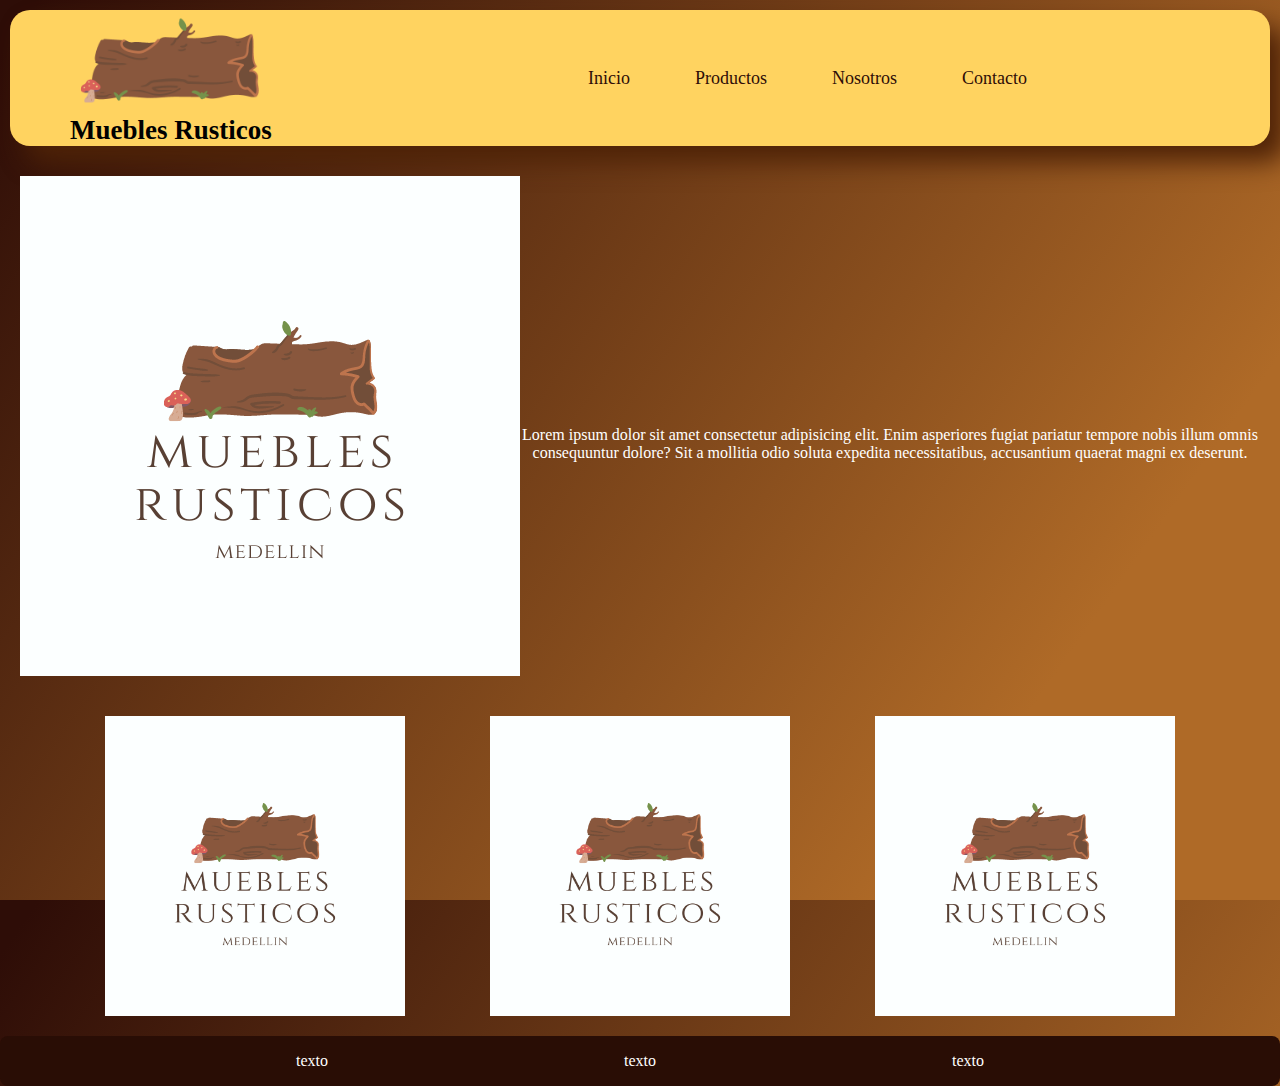
<file: index.html>
<!DOCTYPE html>
<html lang="en">

<head>
    <meta charset="UTF-8">
    <meta http-equiv="X-UA-Compatible" content="IE=edge">
    <meta name="viewport" content="width=device-width, initial-scale=1.0">
    <title>Document</title>
    <link rel="stylesheet" href="style.css">
</head>

<body id="gridAreas">
    <header class="border">
        <div class="logo1">
            <a href="index.html"><img  src="Assets/imagenes/logo2.png" height="100px"></a>
            <h2>Muebles Rusticos</h2>
        </div>
        <ul>
            <li><a href="index.html">Inicio</a></li>
            <li><a href="Productos.html">Productos</a></li>
            <li><a href="Nosotros.html">Nosotros</a></li>
            <li><a href="Contacto.html">Contacto</a></li>
        </ul>
    </header>
    <section id="mid1" class="border">
        <img  id="imgp" src="Assets/imagenes/muebles rusticos (1).png" height="500px" />
        <p class="textoPrincipal">Lorem ipsum dolor sit amet consectetur adipisicing elit. Enim asperiores fugiat
            pariatur tempore nobis illum
            omnis consequuntur dolore? Sit a mollitia odio soluta expedita necessitatibus, accusantium quaerat magni ex
            deserunt.</p>
    </section>
    <section id="mid2" class="border">
        <div class="body-down">
            <img src="Assets/imagenes/muebles rusticos (1).png " height="300px" />
            <img src="Assets/imagenes/muebles rusticos (1).png" height="300px" />
            <img src="Assets/imagenes/muebles rusticos (1).png" height="300px" />
        </div>
    </section>
    
    <footer class="border">
        <p>texto</p>
        <p>texto</p>
        <p>texto</p>
    </footer>
</body>

</html>
</file>
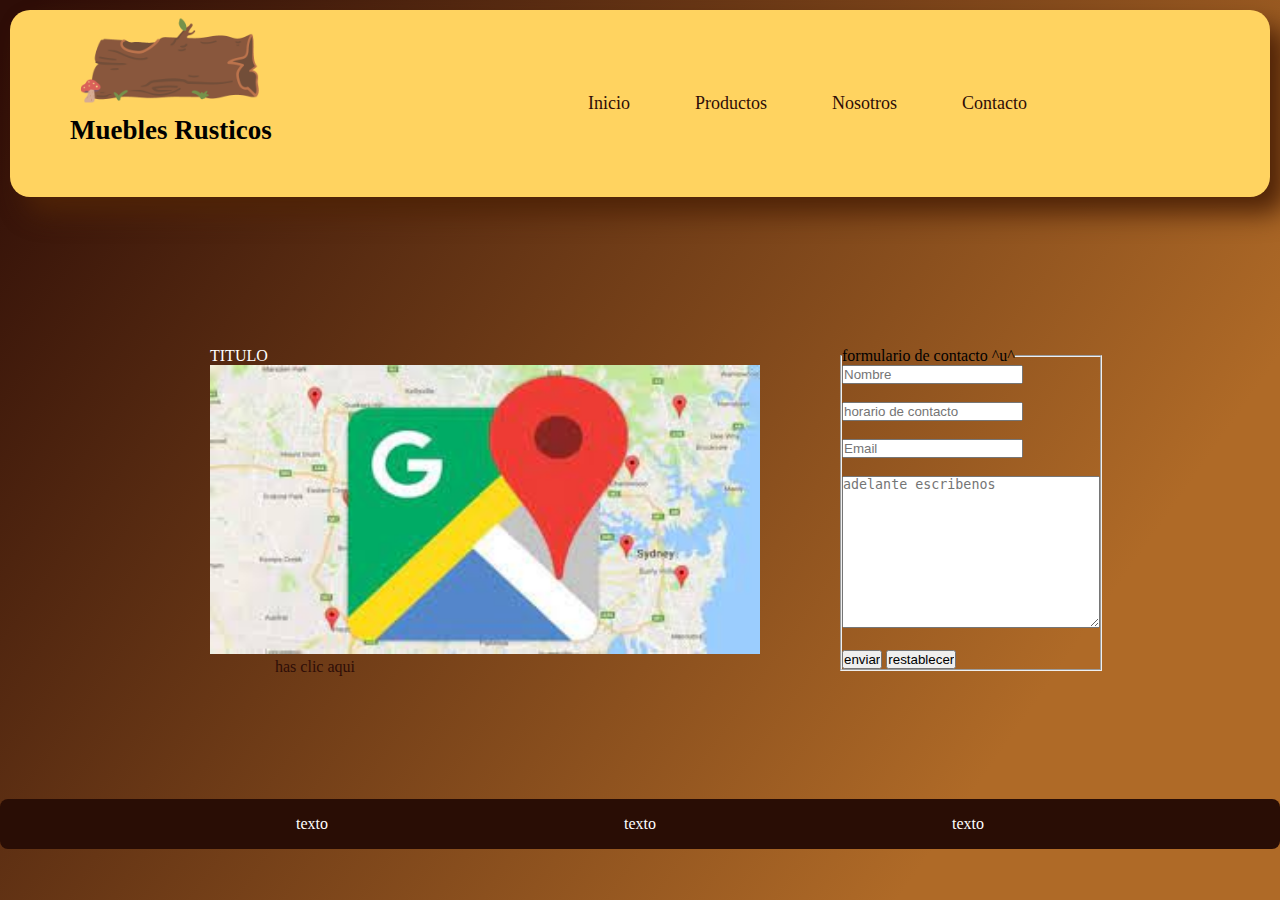
<file: contacto.html>
<!DOCTYPE html>
<html lang="en">

<head>
    <meta charset="UTF-8">
    <meta http-equiv="X-UA-Compatible" content="IE=edge">
    <meta name="viewport" content="width=device-width, initial-scale=1.0">
    <title>Document</title>
    <link rel="stylesheet" href="style.css">
</head>

<body id="gridAreas">
    <header class="border">
        <div class="logo1">
            <a href="index.html"><img src="Assets/imagenes/logo2.png" height="100px"></a>
            <h2>Muebles Rusticos</h2>
        </div>
        <ul>
            <li><a href="index.html">Inicio</a></li>
            <li><a href="Productos.html">Productos</a></li>
            <li><a href="Nosotros.html">Nosotros</a></li>
            <li><a href="Contacto.html">Contacto</a></li>
        </ul>
    </header>

    <section id="mid1" class="border">
        <div class="contacto">
            <div class="mapa">
                <p>TITULO</p>
                <img id="mapac" src="Assets/imagenes/map.jpg" alt="" width="550px">
                <li><a
                        href="https://www.google.com.co/maps/place/Medell%C3%ADn,+Antioquia/@6.2636056,-75.6141185,12z/data=!4m5!3m4!1s0x8e4428dfb80fad05:0x42137cfcc7b53b56!8m2!3d6.2476376!4d-75.5658153?hl=es&authuser=0">has
                        clic aqui</a>
                </li>
            </div>
            <div class="formulario">
                <form>
                    <fieldset>
                        <legend>formulario de contacto ^u^</legend>
                        <input type="nombre" placeholder="Nombre">
                        <br><br>
                        <input type="horario de contacto" placeholder="horario de contacto">
                        <br><br>
                        <input type="email" placeholder="Email">
                        <br><br>
                        <textarea name="" id="" cols="30" rows="10" placeholder="adelante escribenos"></textarea>
                        <br><br>
                        <input type="submit" value="enviar">
                        <input type="reset" value="restablecer">
                    </fieldset>
                </form>
            </div>
    </section>


    <footer class="border">
        <p>texto</p>
        <p>texto</p>
        <p>texto</p>
    </footer>

</body>

</html>
</file>
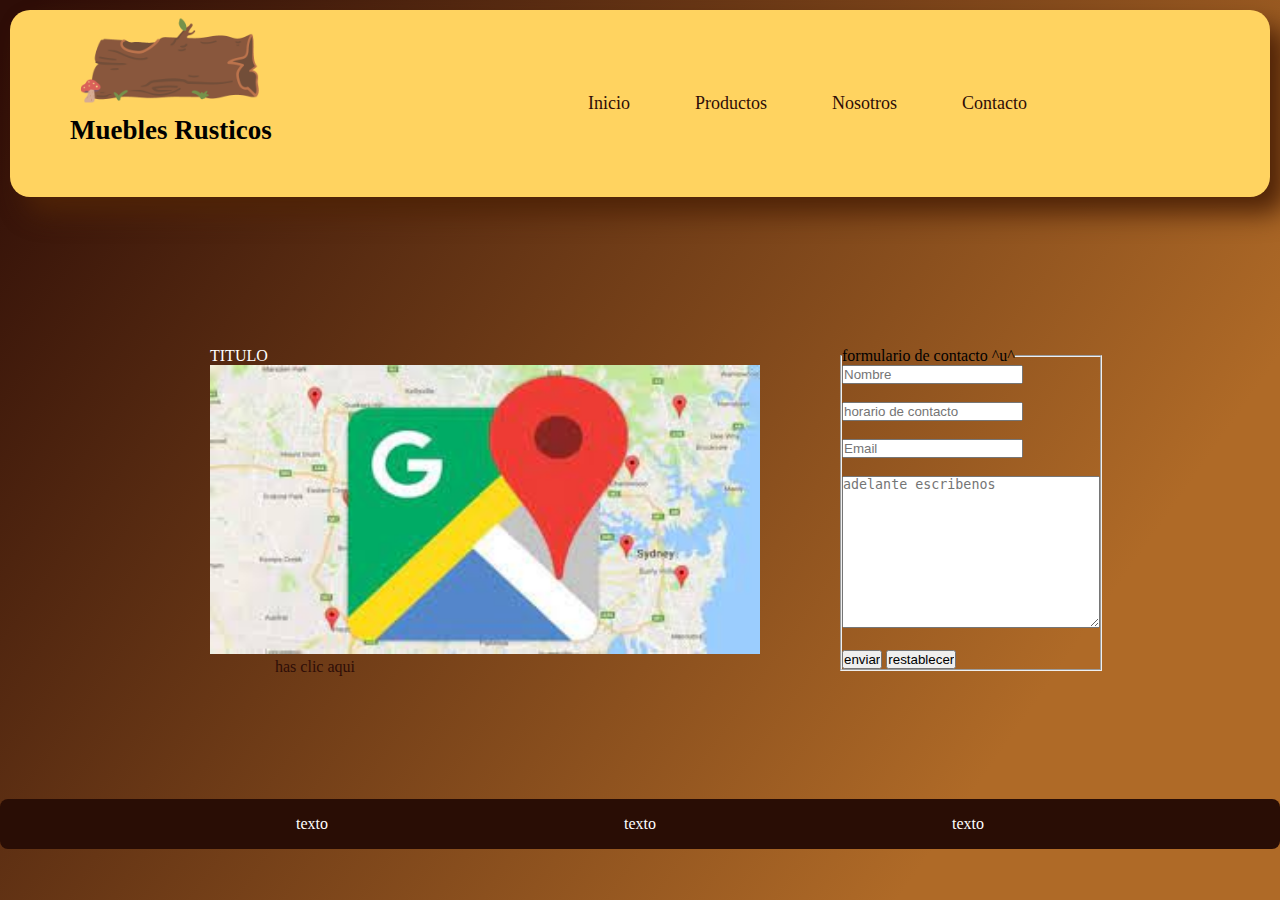
<file: Contacto.html>
<!DOCTYPE html>
<html lang="en">

<head>
    <meta charset="UTF-8">
    <meta http-equiv="X-UA-Compatible" content="IE=edge">
    <meta name="viewport" content="width=device-width, initial-scale=1.0">
    <title>Document</title>
    <link rel="stylesheet" href="style.css">
</head>

<body id="gridAreas">
    <header class="border">
        <div class="logo1">
            <a href="index.html"><img src="Assets/imagenes/logo2.png" height="100px"></a>
            <h2>Muebles Rusticos</h2>
        </div>
        <ul>
            <li><a href="index.html">Inicio</a></li>
            <li><a href="Productos.html">Productos</a></li>
            <li><a href="Nosotros.html">Nosotros</a></li>
            <li><a href="Contacto.html">Contacto</a></li>
        </ul>
    </header>

    <section id="mid1" class="border">
        <div class="contacto">
            <div class="mapa">
                <p>TITULO</p>
                <img id="mapac" src="Assets/imagenes/map.jpg" alt="" width="550px">
                <li><a
                        href="https://www.google.com.co/maps/place/Medell%C3%ADn,+Antioquia/@6.2636056,-75.6141185,12z/data=!4m5!3m4!1s0x8e4428dfb80fad05:0x42137cfcc7b53b56!8m2!3d6.2476376!4d-75.5658153?hl=es&authuser=0">has
                        clic aqui</a>
                </li>
            </div>
            <div class="formulario">
                <form>
                    <fieldset>
                        <legend>formulario de contacto ^u^</legend>
                        <input type="nombre" placeholder="Nombre">
                        <br><br>
                        <input type="horario de contacto" placeholder="horario de contacto">
                        <br><br>
                        <input type="email" placeholder="Email">
                        <br><br>
                        <textarea name="" id="" cols="30" rows="10" placeholder="adelante escribenos"></textarea>
                        <br><br>
                        <input type="submit" value="enviar">
                        <input type="reset" value="restablecer">
                    </fieldset>
                </form>
            </div>
    </section>


    <footer class="border">
        <p>texto</p>
        <p>texto</p>
        <p>texto</p>
    </footer>

</body>

</html>
</file>
<file: style.css>
* {
    margin: 0;
    padding: 0;
    list-style: none;
    text-decoration: none;
}


/* ------------------------desktop----------------------- */
@media(min-width: 1024px) {
    body {
        /* CONFIGURACION estructura GRID */
        width: 100%;
        height: 100vh;
        /* ------------------- */
        background-image: -webkit-gradient(linear, left top, right bottom, color-stop(0.02, #2e0d07), color-stop(0.8, #af6a27));
    }

    .border {
        /* border: solid 1px #000; */
    }

    /* CONFIGURACION estructura GRID */
    #gridAreas {


        display: grid;
        grid-template-areas:
            "header header header"
            /* fila 1 */
            "mitad1 mitad1 mitad1 "
            /* fila 2 */
            "mitad2 mitad2 mitad2 "
            /* fila 3 */
            "pie pie pie "
            /* fila  4*/
        ;
    }

    /* ------------------------------ */



    /* Nombrar cada Area GRID */


    header {
        /* CONFIGURACION estructura GRID */
        grid-area: header;
        /* ------------------------------ */
        /* flex */
        display: flex;
        flex-direction: row;
        /* ------------------------------ */
        /* ESTILOS */
        border-radius: 20px;
        margin: 10px;
        background-color: #ffd360;
        box-shadow: 16px 16px 26px #4f2307;
        font-size: 18px;
    }

    /* divicion logo y nombre */
    .logo1 {
        margin-left: 60px;

        /* acordarse de hacer ul link aqui */
    }

    /* grupo de links */
    ul {
        display: flex;
        margin: auto;
    }

    /* confg de cada link */
    li {
        margin-left: 65px;
    }

    a {
        color: #2e0d07;
    }

    p {
        color: white;
    }


    #mid1 {
        grid-area: mitad1;
        display: flex;
        margin: 20px;
    }

    .contacto {
        display: flex;
        flex-direction: row;
        margin-left: 190px;
        margin-top: 120px;
    }

    .formulario {
        margin-left: 80px;

    }

    .textoPrincipal {
        text-align: center;
        margin-top: 250px;
    }

    #mid2 {
        grid-area: mitad2;
    }

    .body-down {
        display: flex;
        flex-direction: row;
        margin-bottom: 20px;
        margin: 20px;
        align-items: center;
        justify-content: space-evenly;
    }

    footer {
        grid-area: pie;
        display: flex;
        flex-direction: row;
        height: 50px;
        background-color: #290d05;
        border-radius: 8px;
        align-items: center;
        justify-content: space-evenly;
        /* margin: 10px; */
    }


}

/* ------------------------MOVILE----------------------- */
@media(min-width: 320px) and (max-width: 1023px) {

    header {
        /* CONFIGURACION estructura GRID */
        grid-area: header;
        /* ------------------------------ */
        /* flex */
        display: flex;
        flex-direction: row;
        /* ------------------------------ */
        /* ESTILOS */
        border-radius: 20px;
        margin: 10px;
        background-color: #ffd360;
        box-shadow: 16px 16px 26px #4f2307;
        font-size: 18px;
    }

    .logo1 {
        margin-left: 60px;

        /* acordarse de hacer ul link aqui */
    }

    ul {
        margin-left: 80px;
        margin-top: 15px;

    }

    li {
        margin: 5px;
    }

    a {
        color: #2e0d07;
    }

    #imgp {
        margin-left: 60px;
        height: 350px;
    }

    .textoPrincipal{
        visibility: hidden;
    }

    .body-down {
        justify-content: center;
        align-items: center;
        margin: 70px;
    }

    body {

        background-image: -webkit-gradient(linear, left top, right bottom, color-stop(0.02, #741606), color-stop(0.8, #af6a27));
    }

    #mid1 {
        grid-area: mitad1;
        /* confg de grid */
        display: flex;
        flex-direction: row;
        align-items: center;
        margin: 20px;

    }

    #mapac {
        width: 450px;
    }

    footer {
        grid-area: pie;
        display: flex;
        flex-direction: row;
        height: 50px;
        background-color: #bb8b24;
        border-radius: 8px;
        align-items: center;
        justify-content: space-evenly;
        /* margin: 10px; */
    }
}
</file>
